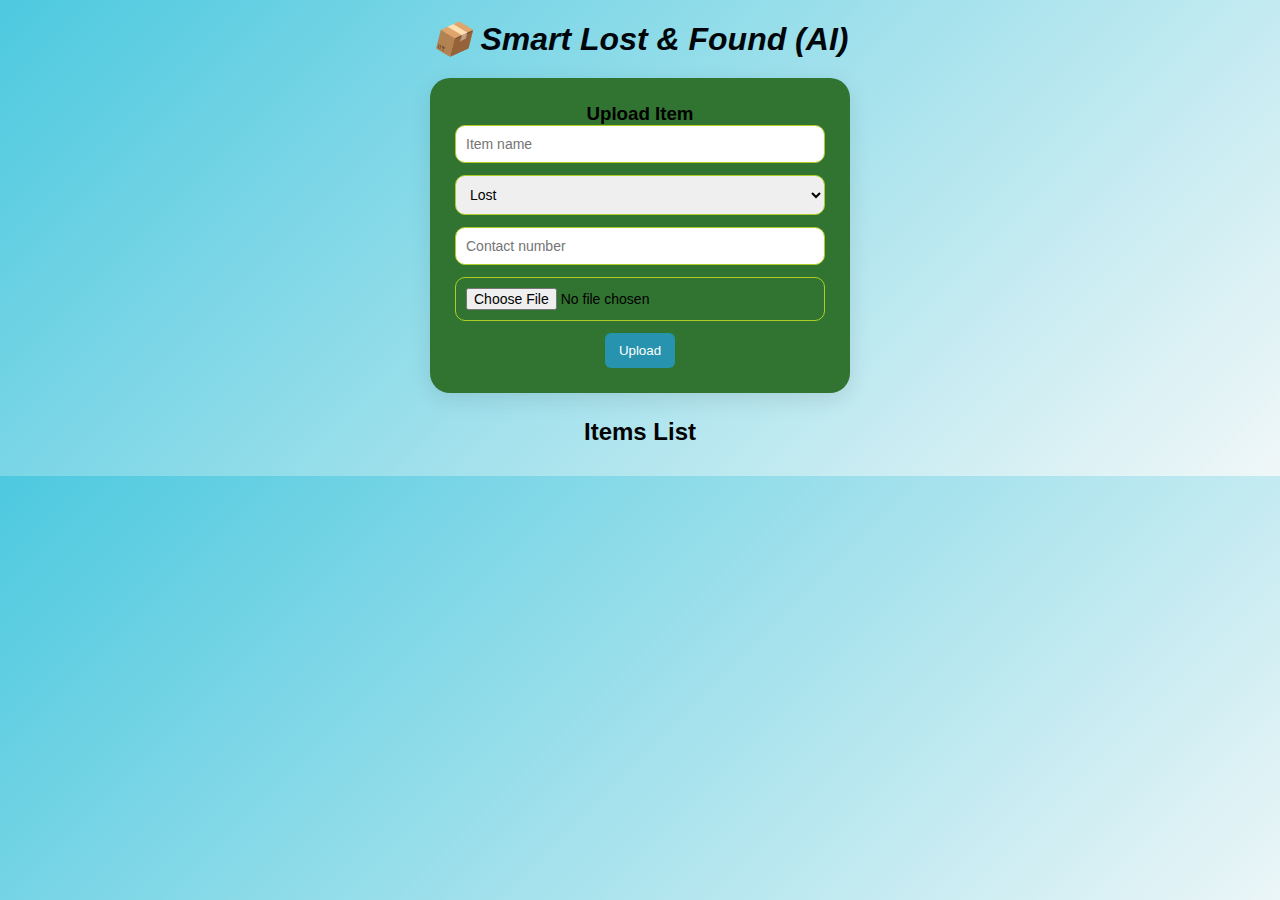
<file: index.html>
<!DOCTYPE html>
<html lang="en">
<head>
    <meta charset="UTF-8">
    <title>Smart Lost & Found AI</title>
    <meta name="viewport" content="width=device-width, initial-scale=1.0">

    <!-- CSS -->
    <link rel="stylesheet" href="style.css">
</head>

<body>

    <h1>📦 Smart Lost & Found (AI)</h1>

    <div class="box">
        <h3>Upload Item</h3>

        <input type="text" id="name" placeholder="Item name">

        <select id="type">
            <option value="Lost">Lost</option>
            <option value="Found">Found</option>
        </select>

        <input type="tel" id="contact" placeholder="Contact number">

        <input type="file" id="photo" accept="image/*">

        <button id="uploadBtn">Upload</button>
    </div>

    <h2>Items List</h2>
    <div id="items"></div>

    <!-- JS -->
    <script src="script.js"></script>

</body>
</html>
</file>
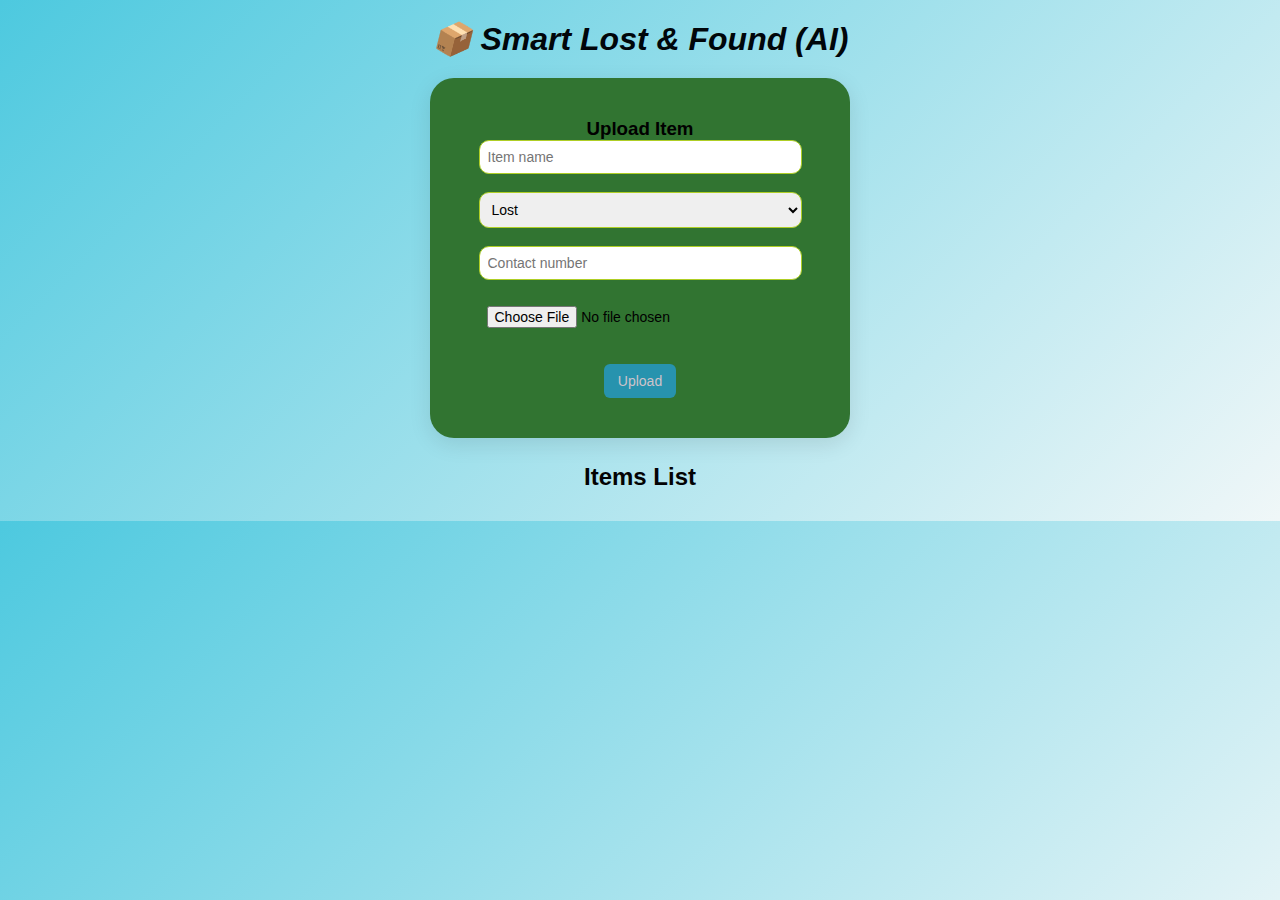
<file: lost and found.html>
<!DOCTYPE html>
<html lang="en">

<head>
    <meta charset="UTF-8">
    <meta name="viewport" content="width=device-width, initial-scale=1.0">
    <title>Smart Lost & Found AI</title>
    <link rel="stylesheet" href="lost and found.css">
</head>

<body>

    <h1>📦 Smart Lost & Found (AI)</h1>

    <div class="box">
        <h3>Upload Item</h3>

        <input type="text" id="name" placeholder="Item name"><br><br>

        <select id="type">
            <option value="Lost">Lost</option>

            <option value="Found">Found</option>
        </select><br><br>
  <input type="Number" id="Contact number" placeholder="Contact number"><br><br>
        <input type="file" id="photo"><br><br>

        <button onclick="uploadItem()">Upload</button>
    </div>

    <h2>Items List</h2>
    <div id="items"></div>

    <script src="lost and found.js"></script>
</body>

</html>
</file>
<file: style.css>
/* Reset */
* {
    margin: 0;
    padding: 0;
    box-sizing: border-box;
}

/* Body */
body {
    font-family: 'Segoe UI', Arial, sans-serif;
    background: linear-gradient(135deg, #4dc9df, #f0f7f8);
    text-align: center;
    padding: 20px;
}

/* Titles */
h1 {
    margin-bottom: 20px;
    color: #01060a;
    font-style: italic;
}

h2 {
    margin: 25px 0 10px;
    color: #030303;
}

/* Card */
.box {
    background: #317431;
    padding: 25px;
    margin: 20px auto;
    width: 420px;
    border-radius: 20px;
    box-shadow: 0 6px 22px rgba(0, 0, 0, 0.1);
}

/* Inputs */
input,
select {
    display: block;
    width: 100%;
    padding: 10px;
    margin-bottom: 12px;
    border-radius: 10px;
    border: 1px solid #afce25;
    font-size: 14px;
    outline: none;
}

input:focus,
select:focus {
    border: 1px solid #1566b3;
}

/* Image */
img {
    width: 150px;
    border-radius: 10px;
    margin: 10px 0;
}

/* Button */
button {
    padding: 10px 14px;
    background: #2793ae;
    color: #fff;
    border: none;
    border-radius: 6px;
    cursor: pointer;
    transition: 0.2s ease;
}

button:hover {
    background: #58d88d;
}

/* Responsive */
@media (max-width: 480px) {
    .box {
        width: 95%;
    }
}
</file>
<file: lost and found.css>
/* Reset */
* {
    margin: 0;
    padding: 0;
    box-sizing: border-box;
}

/* Body */
body {
    font-family: 'Segoe UI', Arial, sans-serif;
    background: linear-gradient(135deg, #4dc9df, #f0f7f8);
    text-align: center;
    padding: 20px;
}

/* Main Title */
h1 {
    margin-bottom: 20px;
    color: #01060a;
    font-style:italic;
}

/* Section Titles */
h2 {
    margin: 25px 0 10px;
    color: #030303;
}

/* Card Box */
.box {
    background: #317431;
    padding: 40px;
    margin: 20px auto;
    width: 420px;
    border-radius: 24px;
    box-shadow: 0 6px 22px rgba(0, 0, 0, 0.1);
    transition: transform 0.2s ease, box-shadow 0.2s ease;
}

.box:hover {
    transform: translateY(-5px);
    box-shadow: 0 10px 22px rgba(75, 163, 185, 0.15);
}

/* Image */
img {
    width: 150px;
    border-radius: 10px;
    margin: 10px 0;
    pointer-events: none;
}

/* Inputs & Select */
input,
select {
    padding: 8px;
    width: 95%;
    border-radius: 10px;
    border: 1px solid #afce25;
    font-size: 14px;
    outline: none;
    transition: border 0.2s ease;
}

input:focus,
select:focus {
    border: 1px solid #1566b3;
}

/* File Input */
input[type="file"] {
    border: none;
}

/* Buttons */
button {
    padding: 9px 14px;
    background: #2793ae;
    color: rgb(206, 195, 202);
    border: none;
    border-radius: 6px;
    margin-top: 10px;
    cursor: pointer;
    font-size: 14px;
    transition: background 0.2s ease, transform 0.1s ease;
}

button:hover {
    background: #58d88d;
}

button:active {
    transform: scale(0.95);
}

/* Responsive */
@media (max-width: 480px) {
    .box {
        width: 95%;
    }
}
</file>
